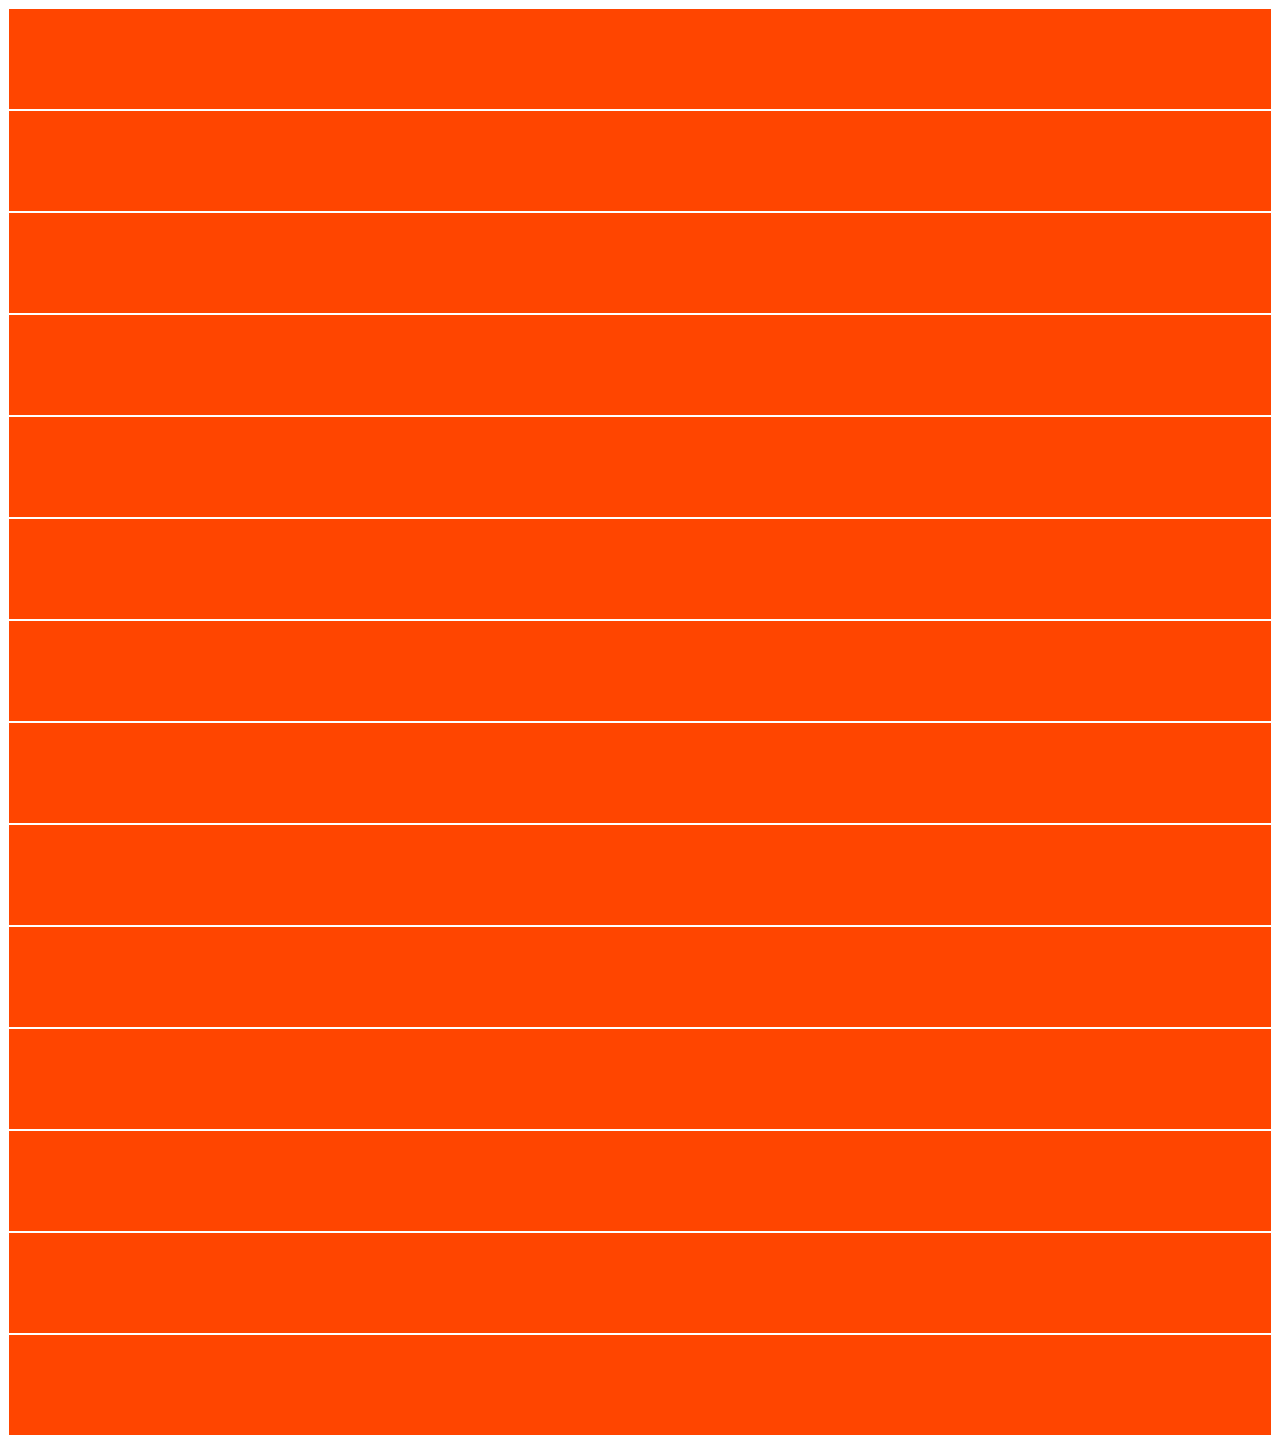
<file: Grilla-2/index.html>
<!doctype html>
<html lang="en">
  <head>
    <!-- Required meta tags -->
    <meta charset="utf-8">
    <meta name="viewport" content="width=device-width, initial-scale=1, shrink-to-fit=no">
     <link rel="stylesheet" href="./style.css">
    <!-- Bootstrap CSS -->
    <link rel="stylesheet" href="https://cdn.jsdelivr.net/npm/bootstrap@4.6.0/dist/css/bootstrap.min.css" integrity="sha384-B0vP5xmATw1+K9KRQjQERJvTumQW0nPEzvF6L/Z6nronJ3oUOFUFpCjEUQouq2+l" crossorigin="anonymous">

    <title>grilla-2</title>
  </head>
  <body>
    <div class="container">
      <div class="row">
          <div class=" col-md-3 col-6 color"></div>
          <div class=" col-md-3 col-6 color"></div>
          <div class=" col-md-3 col-6 color"></div>
          <div class=" col-md-3 col-6 color"></div>
      </div>
      <div class="row ">
          <div class="col-lg col-md-6 col-12 color"></div>
          <div class="col-lg col-md-6 col-12 color"></div>
          <div class="col-lg col-md-6 col-12 color"></div>
          <div class="col-lg col-md-6 col-12 color"></div>
          <div class="col-lg col-md-6 col-12 color"></div>
          <div class="col-lg col-md-6 col-12 color"></div>
          <div class="col-lg col-md-6 col-12 color"></div>
          <div class="col-lg col-md-6 col-12 color"></div>
          <div class="col-lg col-md-6 col-12 color"></div>
          <div class="col-lg col-md-6 col-12 color"></div>
          </div>
    </div>
    
    
    
    
    
    
    
    
    
    
    
    
    
    
    
    
    
    
    
    
    
    
    
    
    
    
    
    <!-- Optional JavaScript; choose one of the two! -->

    <!-- Option 1: jQuery and Bootstrap Bundle (includes Popper) -->
    <script src="https://code.jquery.com/jquery-3.5.1.slim.min.js" integrity="sha384-DfXdz2htPH0lsSSs5nCTpuj/zy4C+OGpamoFVy38MVBnE+IbbVYUew+OrCXaRkfj" crossorigin="anonymous"></script>
    <script src="https://cdn.jsdelivr.net/npm/bootstrap@4.6.0/dist/js/bootstrap.bundle.min.js" integrity="sha384-Piv4xVNRyMGpqkS2by6br4gNJ7DXjqk09RmUpJ8jgGtD7zP9yug3goQfGII0yAns" crossorigin="anonymous"></script>

    <!-- Option 2: Separate Popper and Bootstrap JS -->
    <!--
    <script src="https://code.jquery.com/jquery-3.5.1.slim.min.js" integrity="sha384-DfXdz2htPH0lsSSs5nCTpuj/zy4C+OGpamoFVy38MVBnE+IbbVYUew+OrCXaRkfj" crossorigin="anonymous"></script>
    <script src="https://cdn.jsdelivr.net/npm/popper.js@1.16.1/dist/umd/popper.min.js" integrity="sha384-9/reFTGAW83EW2RDu2S0VKaIzap3H66lZH81PoYlFhbGU+6BZp6G7niu735Sk7lN" crossorigin="anonymous"></script>
    <script src="https://cdn.jsdelivr.net/npm/bootstrap@4.6.0/dist/js/bootstrap.min.js" integrity="sha384-+YQ4JLhjyBLPDQt//I+STsc9iw4uQqACwlvpslubQzn4u2UU2UFM80nGisd026JF" crossorigin="anonymous"></script>
    -->
  </body>
</html>
</file>
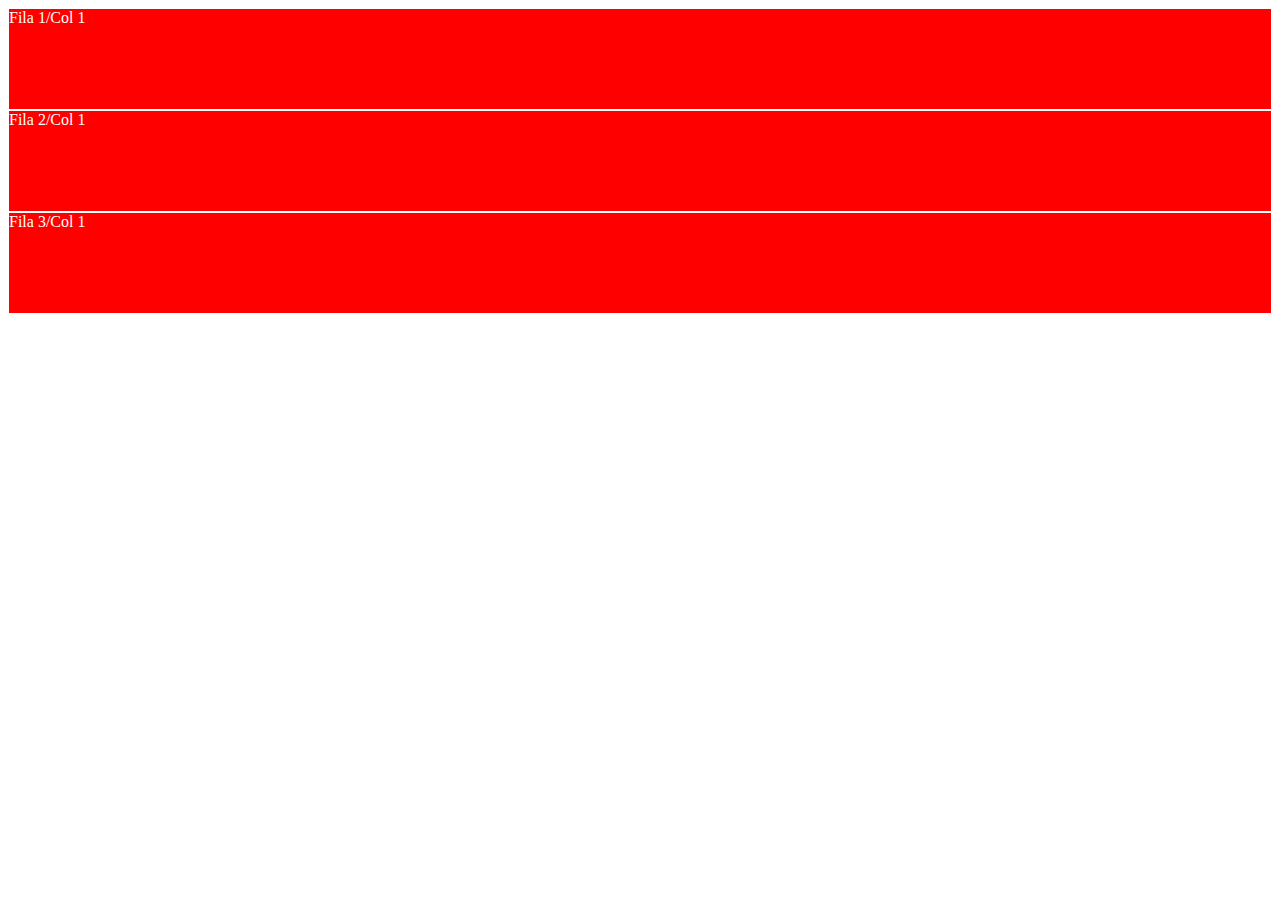
<file: Grilla-3/index.html>
<!doctype html>
<html lang="en">
  <head>
    <!-- Required meta tags -->
    <meta charset="utf-8">
    <meta name="viewport" content="width=device-width, initial-scale=1, shrink-to-fit=no">
    <link rel="stylesheet" href="./style.css">
    <!-- Bootstrap CSS -->
    <link rel="stylesheet" href="https://cdn.jsdelivr.net/npm/bootstrap@4.6.0/dist/css/bootstrap.min.css" integrity="sha384-B0vP5xmATw1+K9KRQjQERJvTumQW0nPEzvF6L/Z6nronJ3oUOFUFpCjEUQouq2+l" crossorigin="anonymous">

    <title>Grilla-3</title>
  </head>
  <body>
      <div class="container">
          <div class="row">
              <div class=" col-md-6 offset-md-6  col-12 color">Fila 1/Col 1</div>
          </div>
          <div class="row">
              <div class="col-md-8 offset-md-2 col-8 color">Fila 2/Col 1</div>
          </div>
          <div class="row">
              <div class="col-md-3 offset-md-0 col-3 offset-9 color">Fila 3/Col 1</div>
          </div>
      </div>
    

    
    
    
    
    
    
    
    
    
    
    
    
    
    
    
    
    
    
    
    
    
    <!-- Optional JavaScript; choose one of the two! -->

    <!-- Option 1: jQuery and Bootstrap Bundle (includes Popper) -->
    <script src="https://code.jquery.com/jquery-3.5.1.slim.min.js" integrity="sha384-DfXdz2htPH0lsSSs5nCTpuj/zy4C+OGpamoFVy38MVBnE+IbbVYUew+OrCXaRkfj" crossorigin="anonymous"></script>
    <script src="https://cdn.jsdelivr.net/npm/bootstrap@4.6.0/dist/js/bootstrap.bundle.min.js" integrity="sha384-Piv4xVNRyMGpqkS2by6br4gNJ7DXjqk09RmUpJ8jgGtD7zP9yug3goQfGII0yAns" crossorigin="anonymous"></script>

    <!-- Option 2: Separate Popper and Bootstrap JS -->
    <!--
    <script src="https://code.jquery.com/jquery-3.5.1.slim.min.js" integrity="sha384-DfXdz2htPH0lsSSs5nCTpuj/zy4C+OGpamoFVy38MVBnE+IbbVYUew+OrCXaRkfj" crossorigin="anonymous"></script>
    <script src="https://cdn.jsdelivr.net/npm/popper.js@1.16.1/dist/umd/popper.min.js" integrity="sha384-9/reFTGAW83EW2RDu2S0VKaIzap3H66lZH81PoYlFhbGU+6BZp6G7niu735Sk7lN" crossorigin="anonymous"></script>
    <script src="https://cdn.jsdelivr.net/npm/bootstrap@4.6.0/dist/js/bootstrap.min.js" integrity="sha384-+YQ4JLhjyBLPDQt//I+STsc9iw4uQqACwlvpslubQzn4u2UU2UFM80nGisd026JF" crossorigin="anonymous"></script>
    -->
  </body>
</html>
</file>
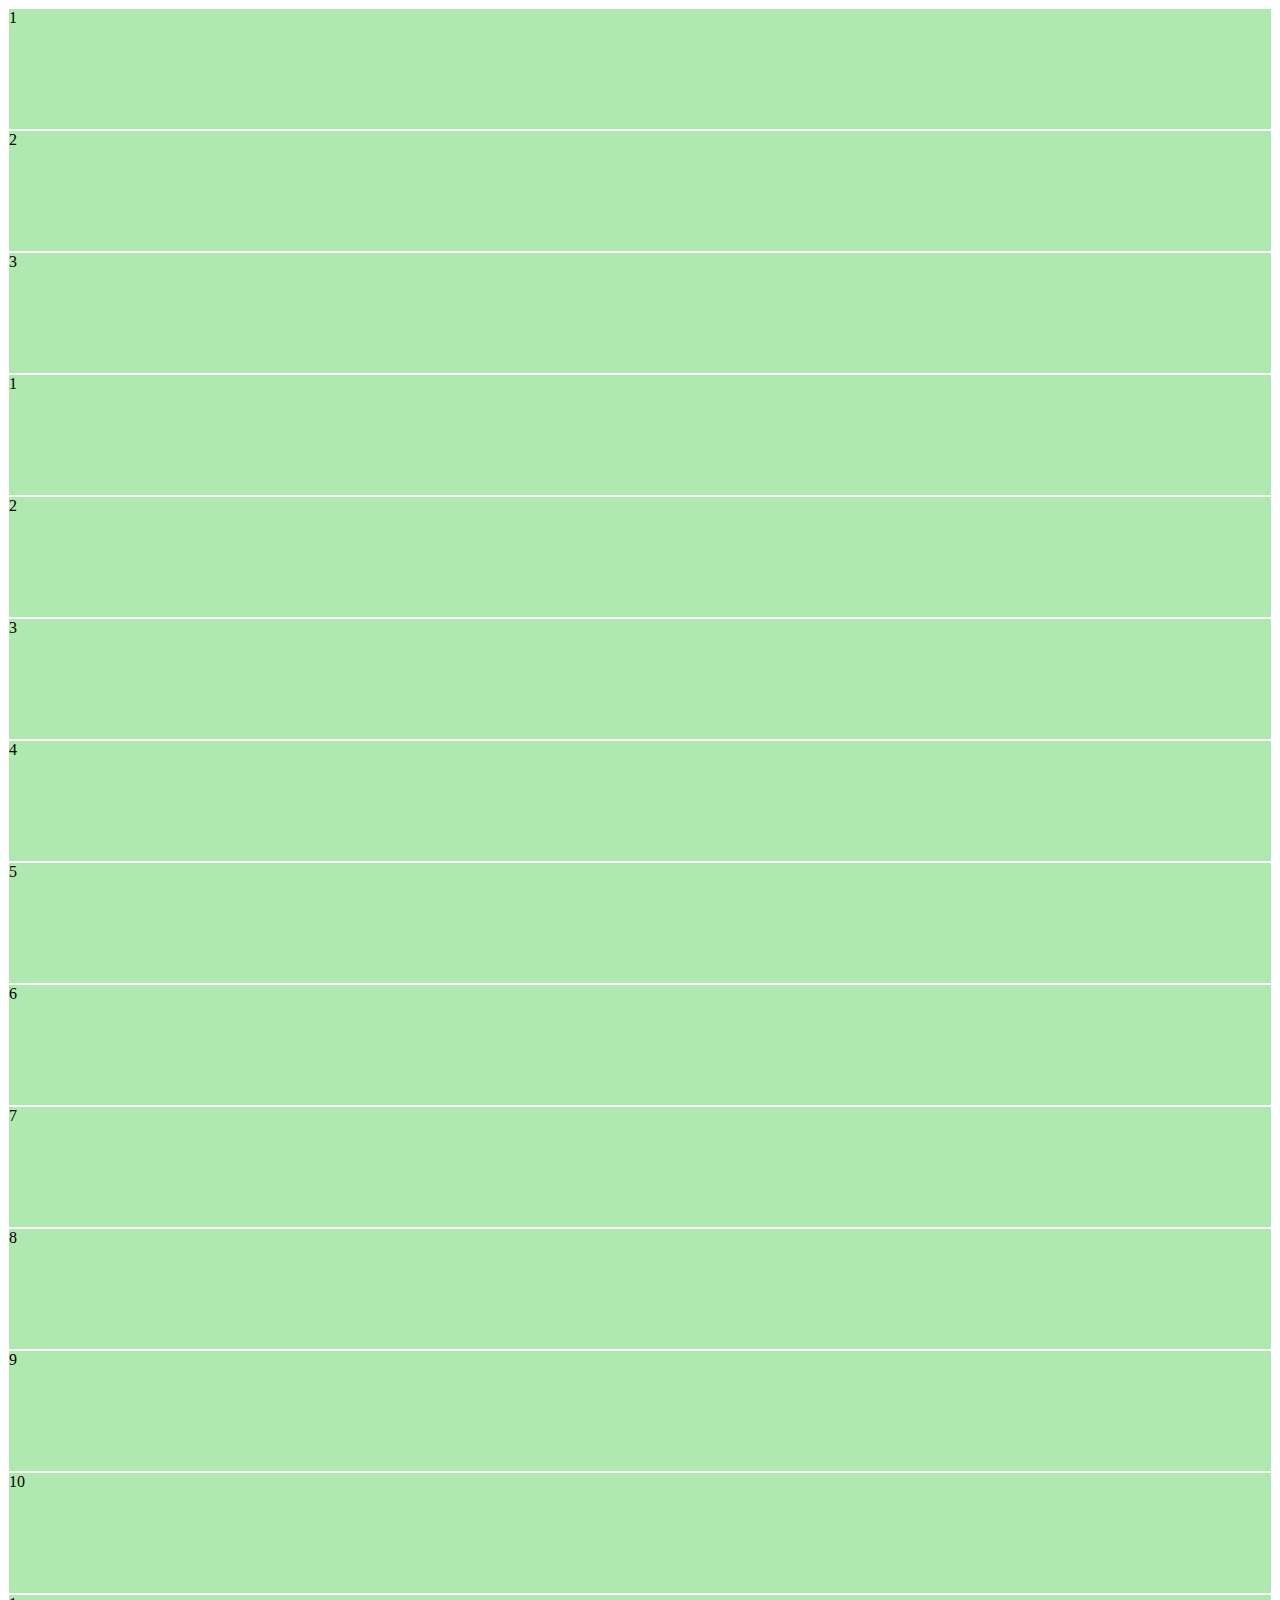
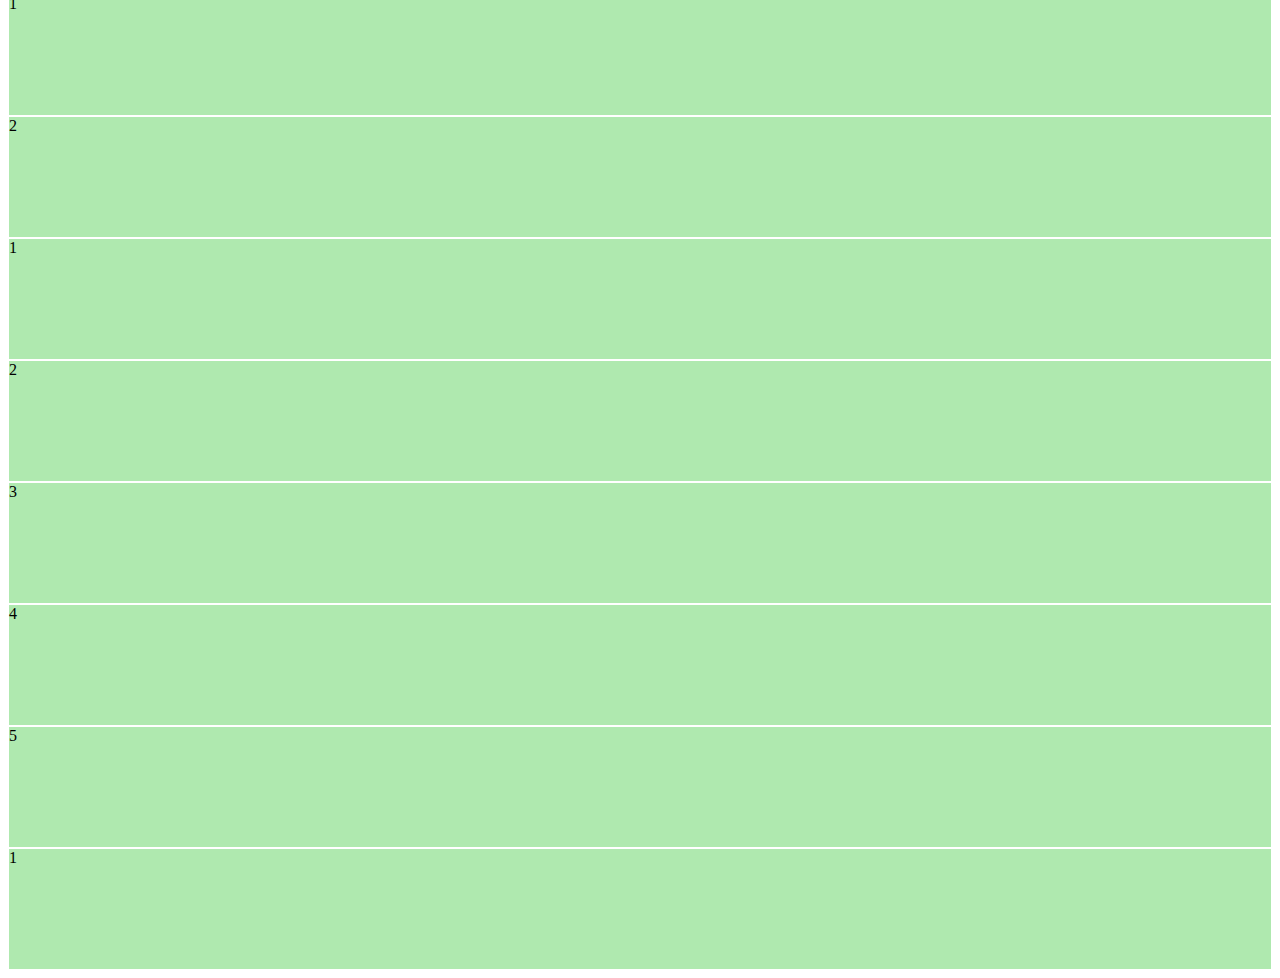
<file: grilla-1/index..html>
<!doctype html>
<html lang="en">
  <head>
    <!-- Required meta tags -->
    <meta charset="utf-8">
    <meta name="viewport" content="width=device-width, initial-scale=1, shrink-to-fit=no">

    <!-- Bootstrap CSS -->
    <link rel="stylesheet" href="https://cdn.jsdelivr.net/npm/bootstrap@4.6.0/dist/css/bootstrap.min.css" integrity="sha384-B0vP5xmATw1+K9KRQjQERJvTumQW0nPEzvF6L/Z6nronJ3oUOFUFpCjEUQouq2+l" crossorigin="anonymous">
    <link rel="stylesheet" href="./style.css">
    <title>Hello, world!</title>
  </head>
  <body>
      <main class="container">
      <section class="row">
          <div class="col color">1</div>
          <div class="col color">2</div>
          <div class="col color">3</div>
      </section>
      <section class="row">
          <div class="col color">1</div>
          <div class="col color">2</div>
          <div class="col color">3</div>
          <div class="col color">4</div>
          <div class="col color">5</div>
          <div class="col color">6</div>
          <div class="col color">7</div>
          <div class="col color">8</div>
          <div class="col color">9</div>
          <div class="col color">10</div>
        </section>
        <section class="row">
          <div class="col-6 color">1</div>
          <div class="col-6 color">2</div>
        </section>
        <section class="row">
          <div class="col color">1</div>
          <div class="col color">2</div>
          <div class="col color">3</div>
          <div class="col color">4</div>
          <div class="col color">5</div>
        </section>
        <section class="row">
          <div class="col color">1</div>
        </section>
      

      </main>
    































    <!-- Optional JavaScript; choose one of the two! -->

    <!-- Option 1: jQuery and Bootstrap Bundle (includes Popper) -->
    <script src="https://code.jquery.com/jquery-3.5.1.slim.min.js" integrity="sha384-DfXdz2htPH0lsSSs5nCTpuj/zy4C+OGpamoFVy38MVBnE+IbbVYUew+OrCXaRkfj" crossorigin="anonymous"></script>
    <script src="https://cdn.jsdelivr.net/npm/bootstrap@4.6.0/dist/js/bootstrap.bundle.min.js" integrity="sha384-Piv4xVNRyMGpqkS2by6br4gNJ7DXjqk09RmUpJ8jgGtD7zP9yug3goQfGII0yAns" crossorigin="anonymous"></script>

    <!-- Option 2: Separate Popper and Bootstrap JS -->
    <!--
    <script src="https://code.jquery.com/jquery-3.5.1.slim.min.js" integrity="sha384-DfXdz2htPH0lsSSs5nCTpuj/zy4C+OGpamoFVy38MVBnE+IbbVYUew+OrCXaRkfj" crossorigin="anonymous"></script>
    <script src="https://cdn.jsdelivr.net/npm/popper.js@1.16.1/dist/umd/popper.min.js" integrity="sha384-9/reFTGAW83EW2RDu2S0VKaIzap3H66lZH81PoYlFhbGU+6BZp6G7niu735Sk7lN" crossorigin="anonymous"></script>
    <script src="https://cdn.jsdelivr.net/npm/bootstrap@4.6.0/dist/js/bootstrap.min.js" integrity="sha384-+YQ4JLhjyBLPDQt//I+STsc9iw4uQqACwlvpslubQzn4u2UU2UFM80nGisd026JF" crossorigin="anonymous"></script>
    -->
  </body>
</html>
</body>
</html>
</file>
<file: Grilla-2/style.css>
.color {
    background-color: orangered;
    height: 100px;
    border: 1px solid white;
}
</file>
<file: Grilla-3/style.css>
.color {
    background-color: red;
    height: 100px;
    border: 1px solid white;
    color: white;
}
</file>
<file: grilla-1/style.css>
.color{
    background-color: rgb(175, 233, 175);
    height: 120px;
    border: 1px solid white;
}
</file>
